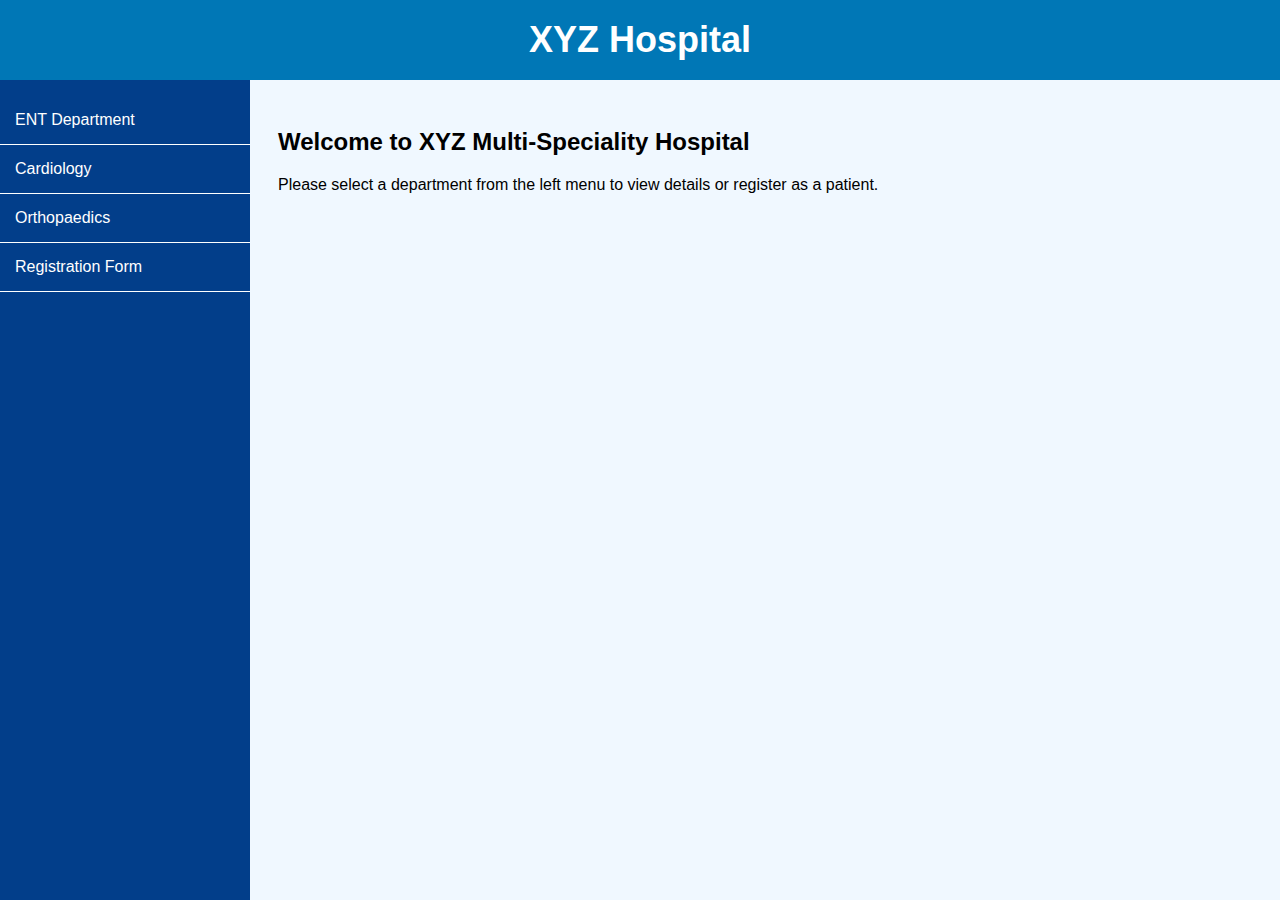
<file: index.html>
<!DOCTYPE html>
<html>
<head>
    <title>XYZ Hospital</title>
</head>
<frameset rows="80px,*" border="0">
    <!-- Top Frame -->
    <frame src="header.html" name="topFrame" scrolling="no" noresize>

    <!-- Left & Right Frames -->
    <frameset cols="250px,*" border="0">
        <!-- Left Menu Frame -->
        <frame src="menu.html" name="leftFrame" scrolling="auto" noresize>
        <!-- Right Content Frame -->
        <frame src="welcome.html" name="rightFrame" scrolling="auto">
    </frameset>
</frameset>
</html>
</file>
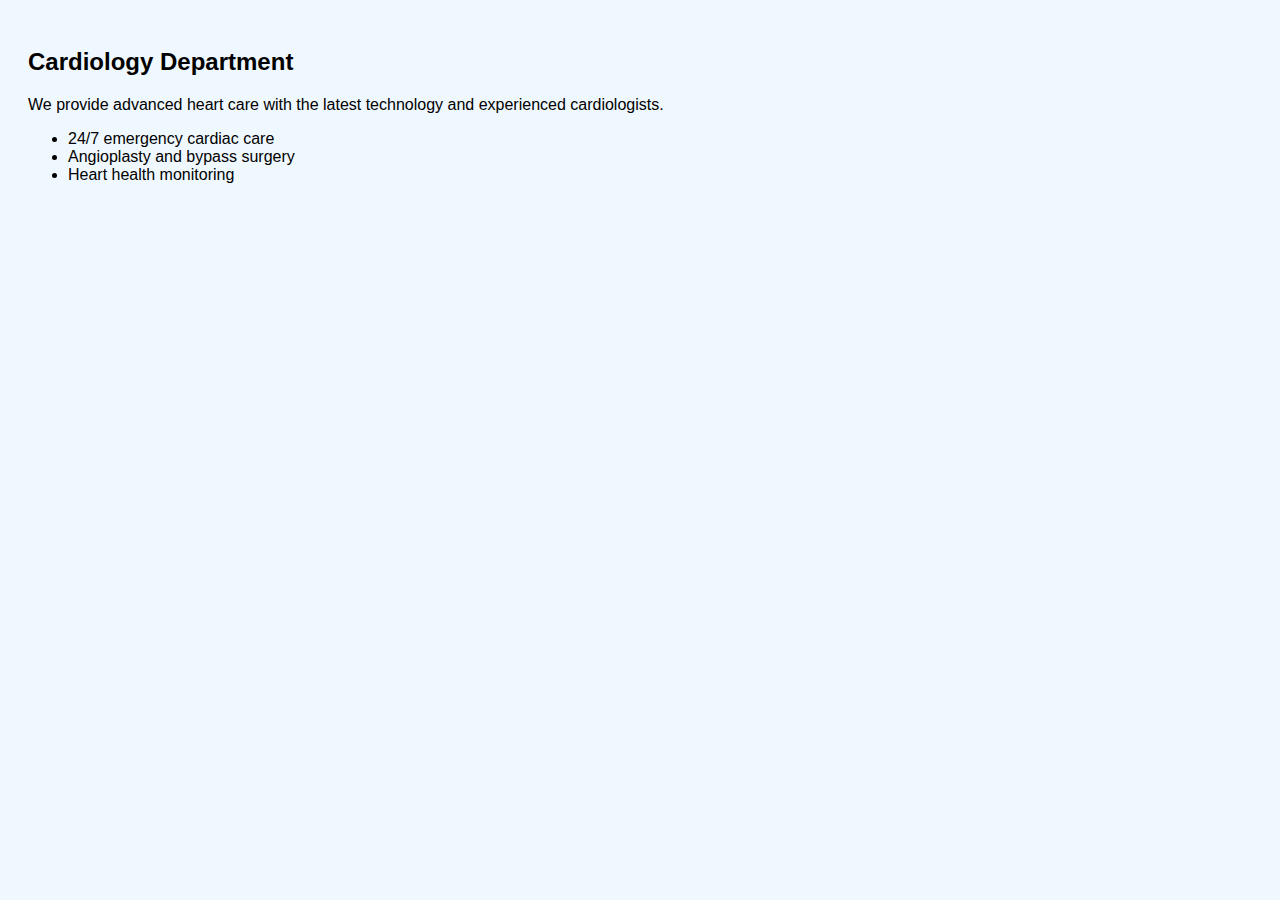
<file: cadiology.html>
<!DOCTYPE html>
<html>
<head>
    <title>Cardiology Department</title>
    <style>
        body { font-family: Arial, sans-serif; padding: 20px; background: #f0f8ff; }
    </style>
</head>
<body>
    <h2>Cardiology Department</h2>
    <p>We provide advanced heart care with the latest technology and experienced cardiologists.</p>
    <ul>
        <li>24/7 emergency cardiac care</li>
        <li>Angioplasty and bypass surgery</li>
        <li>Heart health monitoring</li>
    </ul>
</body>
</html>
</file>
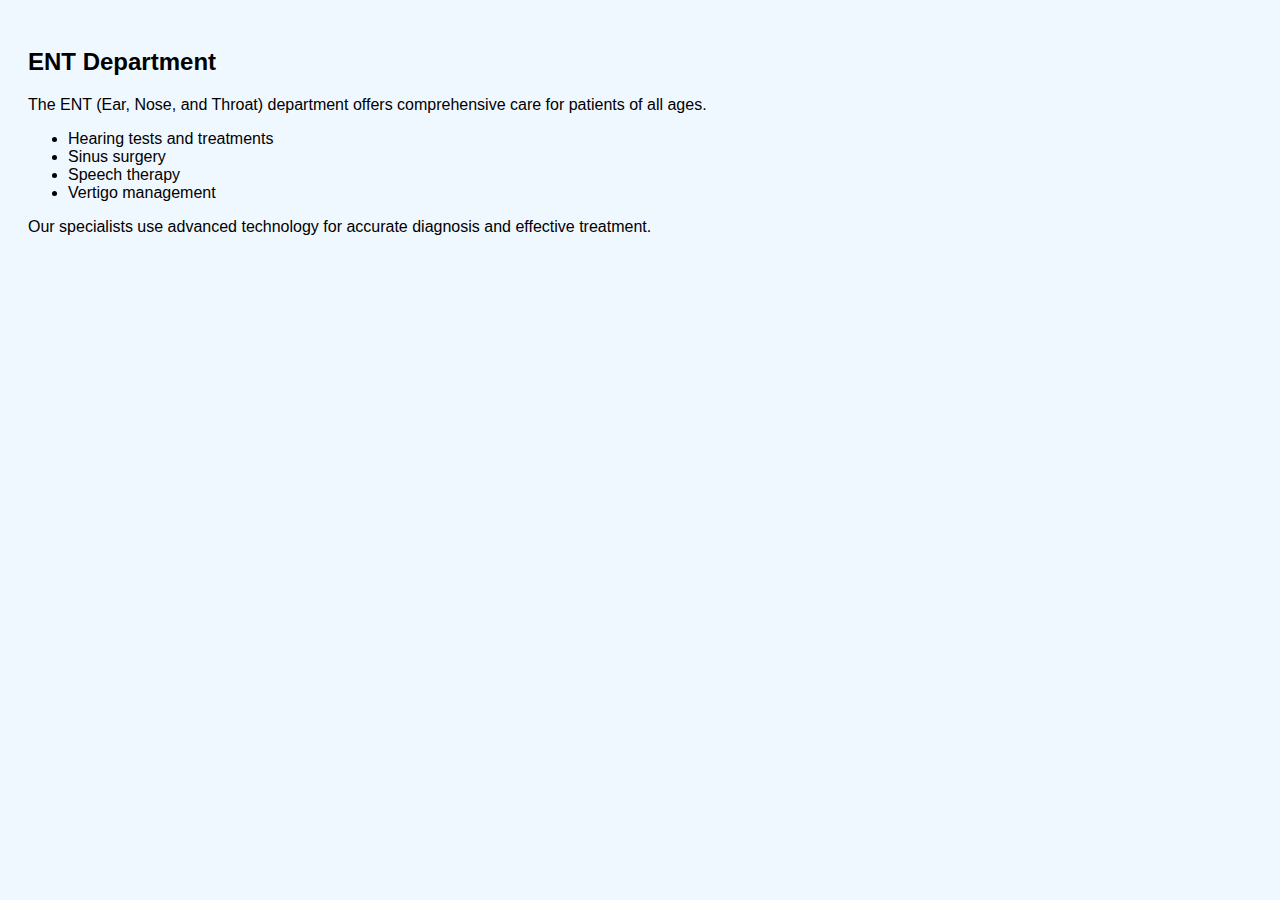
<file: ent.html>
<!DOCTYPE html>
<html>
<head>
    <title>ENT Department</title>
    <style>
        body { font-family: Arial, sans-serif; padding: 20px; background: #f0f8ff; }
    </style>
</head>
<body>
    <h2>ENT Department</h2>
    <p>The ENT (Ear, Nose, and Throat) department offers comprehensive care for patients of all ages.</p>
    <ul>
        <li>Hearing tests and treatments</li>
        <li>Sinus surgery</li>
        <li>Speech therapy</li>
        <li>Vertigo management</li>
    </ul>
    <p>Our specialists use advanced technology for accurate diagnosis and effective treatment.</p>
</body>
</html>
</file>
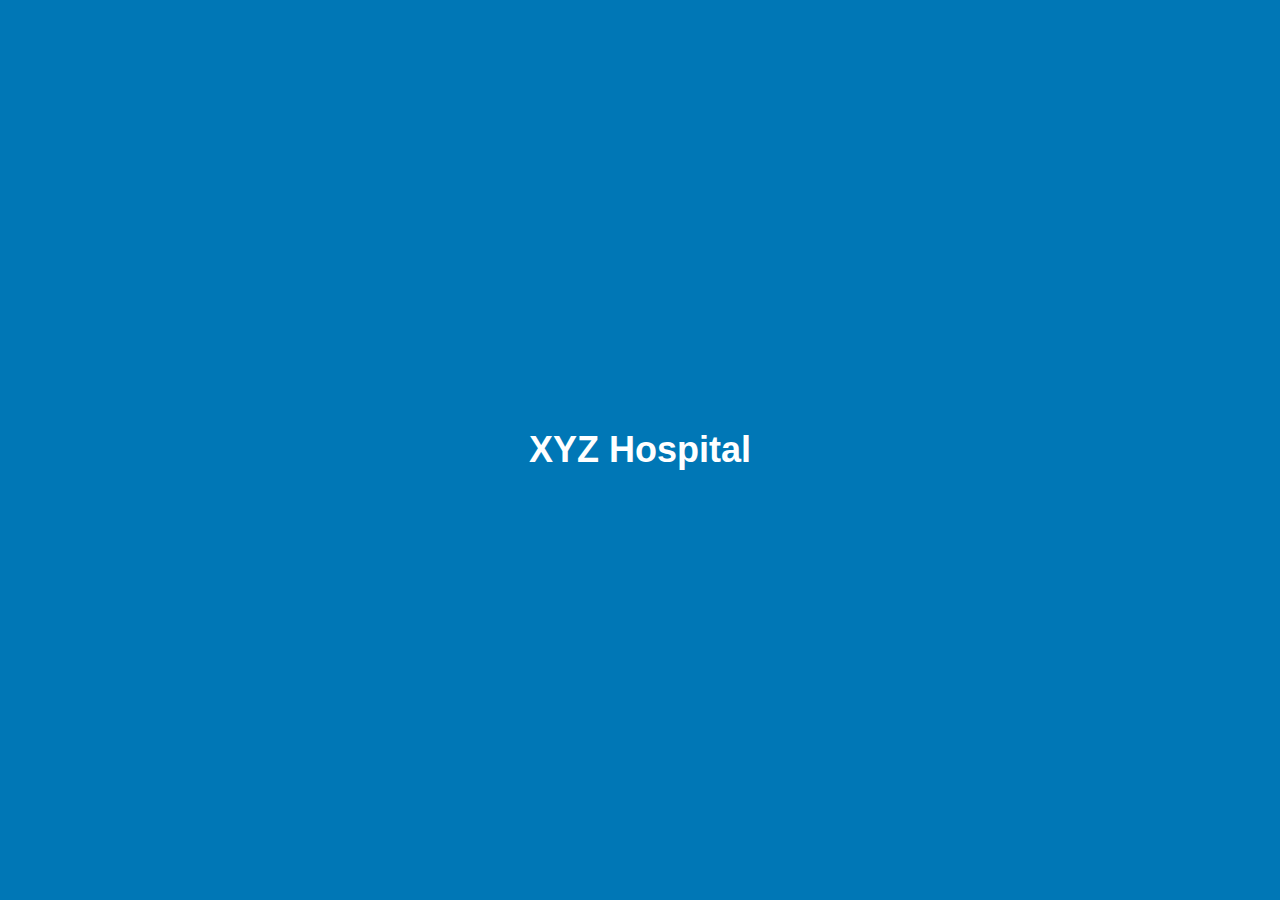
<file: header.html>
<!DOCTYPE html>
<html>
<head>
    <title>XYZ Hospital</title>
    <style>
        html, body {
            margin: 0;
            height: 100%;
        }
        body {
            background-color: #0077b6; /* header background color */
            color: white;
            font-family: Arial, sans-serif;
            display: flex;
            justify-content: center; /* horizontal center */
            align-items: center;     /* vertical center */
        }
        h1 {
            margin: 0;
            font-size: 36px;
        }
    </style>
</head>
<body>
    <h1>XYZ Hospital</h1>
</body>
</html>
</file>
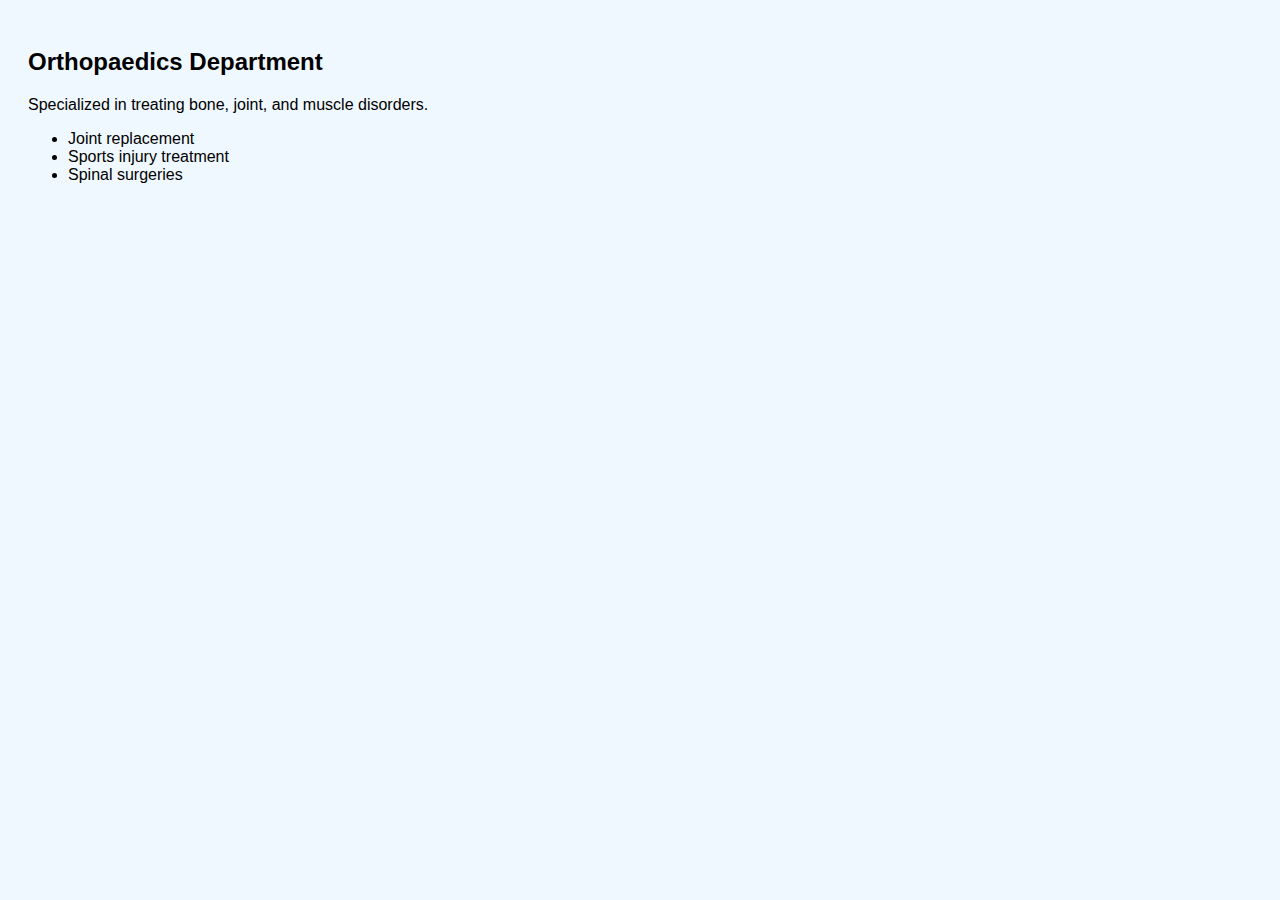
<file: ortho.html>
<!DOCTYPE html>
<html>
<head>
    <title>Orthopaedics Department</title>
    <style>
        body { font-family: Arial, sans-serif; padding: 20px; background: #f0f8ff; }
    </style>
</head>
<body>
    <h2>Orthopaedics Department</h2>
    <p>Specialized in treating bone, joint, and muscle disorders.</p>
    <ul>
        <li>Joint replacement</li>
        <li>Sports injury treatment</li>
        <li>Spinal surgeries</li>
    </ul>
</body>
</html>
</file>
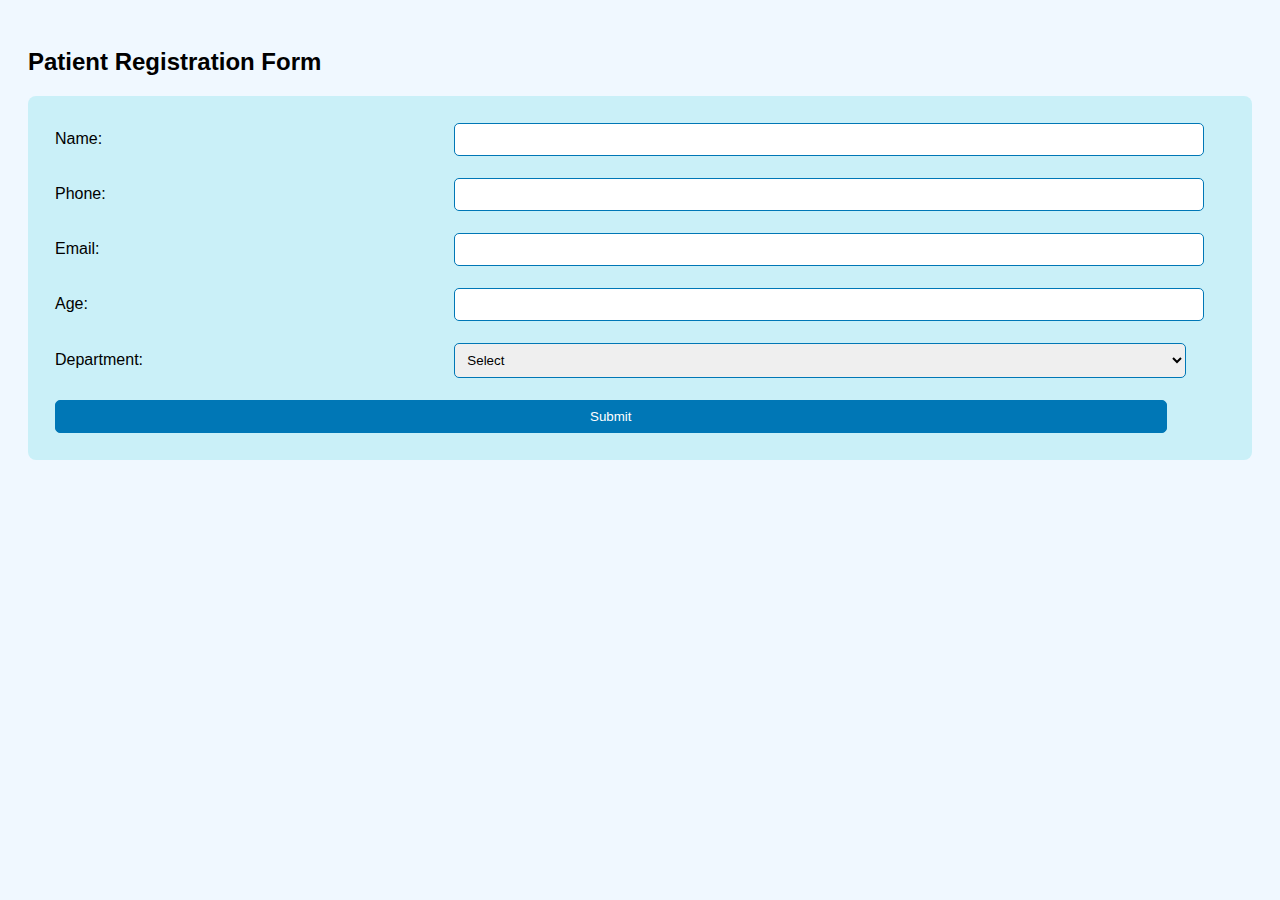
<file: register.html>
<!DOCTYPE html>
<html>
<head>
    <title>Registration Form</title>
    <style>
        body { font-family: Arial, sans-serif; padding: 20px; background: #f0f8ff; }
        table { width: 100%; background: #caf0f8; padding: 15px; border-radius: 8px; }
        td { padding: 10px; }
        input, select, button {
            padding: 8px;
            width: 95%;
            border-radius: 5px;
            border: 1px solid #0077b6;
        }
        button {
            background: #0077b6;
            color: white;
            cursor: pointer;
        }
        button:hover { background: #0096c7; }
        #msg { margin-top: 10px; font-weight: bold; }
    </style>
</head>
<body>
    <h2>Patient Registration Form</h2>
    <form id="regForm">
        <table>
            <tr>
                <td>Name:</td>
                <td><input type="text" id="name"></td>
            </tr>
            <tr>
                <td>Phone:</td>
                <td><input type="text" id="phone"></td>
            </tr>
            <tr>
                <td>Email:</td>
                <td><input type="text" id="email"></td>
            </tr>
            <tr>
                <td>Age:</td>
                <td><input type="number" id="age" min="1"></td>
            </tr>
            <tr>
                <td>Department:</td>
                <td>
                    <select id="dept">
                        <option value="">Select</option>
                        <option>ENT</option>
                        <option>Cardiology</option>
                        <option>Orthopaedics</option>
                    </select>
                </td>
            </tr>
            <tr>
                <td colspan="2"><button type="submit">Submit</button></td>
            </tr>
        </table>
        <p id="msg"></p>
    </form>

    <script>
        document.getElementById("regForm").addEventListener("submit", function(event) {
            event.preventDefault();

            let name = document.getElementById("name").value.trim();
            let phone = document.getElementById("phone").value.trim();
            let email = document.getElementById("email").value.trim();
            let age = document.getElementById("age").value.trim();
            let dept = document.getElementById("dept").value.trim();
            let msg = document.getElementById("msg");

            let namePattern = /^[A-Za-z\s]+$/;
            let phonePattern = /^\d{10}$/;
            let emailPattern = /^[A-Za-z]{2}\d{4}@srmist\.edu\.in$/;

            if (!namePattern.test(name)) {
                msg.style.color = "red";
                msg.innerText = "Invalid Name";
                return;
            }
            if (!phonePattern.test(phone)) {
                msg.style.color = "red";
                msg.innerText = "Invalid Phone Number";
                return;
            }
            if (!emailPattern.test(email)) {
                msg.style.color = "red";
                msg.innerText = "Invalid Email";
                return;
            }
            if (age === "" || age <= 0) {
                msg.style.color = "red";
                msg.innerText = "Enter valid age";
                return;
            }
            if (dept === "") {
                msg.style.color = "red";
                msg.innerText = "Select department";
                return;
            }

            msg.style.color = "green";
            msg.innerText = "Form Submitted Successfully!";
        });
    </script>
</body>
</html>
</file>
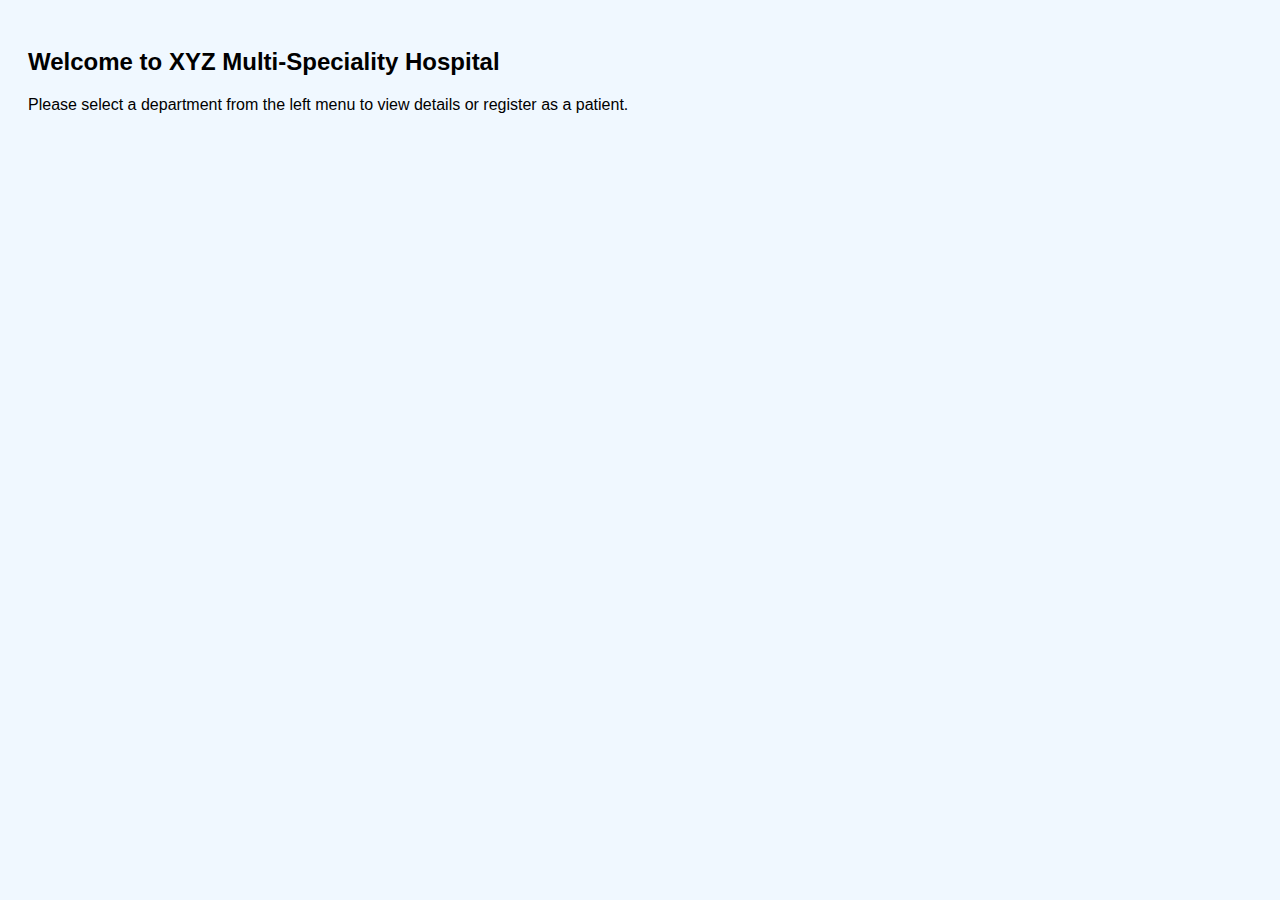
<file: welcome.html>
<!DOCTYPE html>
<html>
<head>
    <title>Welcome</title>
    <style>
        body {
            font-family: Arial, sans-serif;
            padding: 20px;
            background: #f0f8ff;
        }
    </style>
</head>
<body>
    <h2>Welcome to XYZ Multi-Speciality Hospital</h2>
    <p>Please select a department from the left menu to view details or register as a patient.</p>
</body>
</html>
</file>
